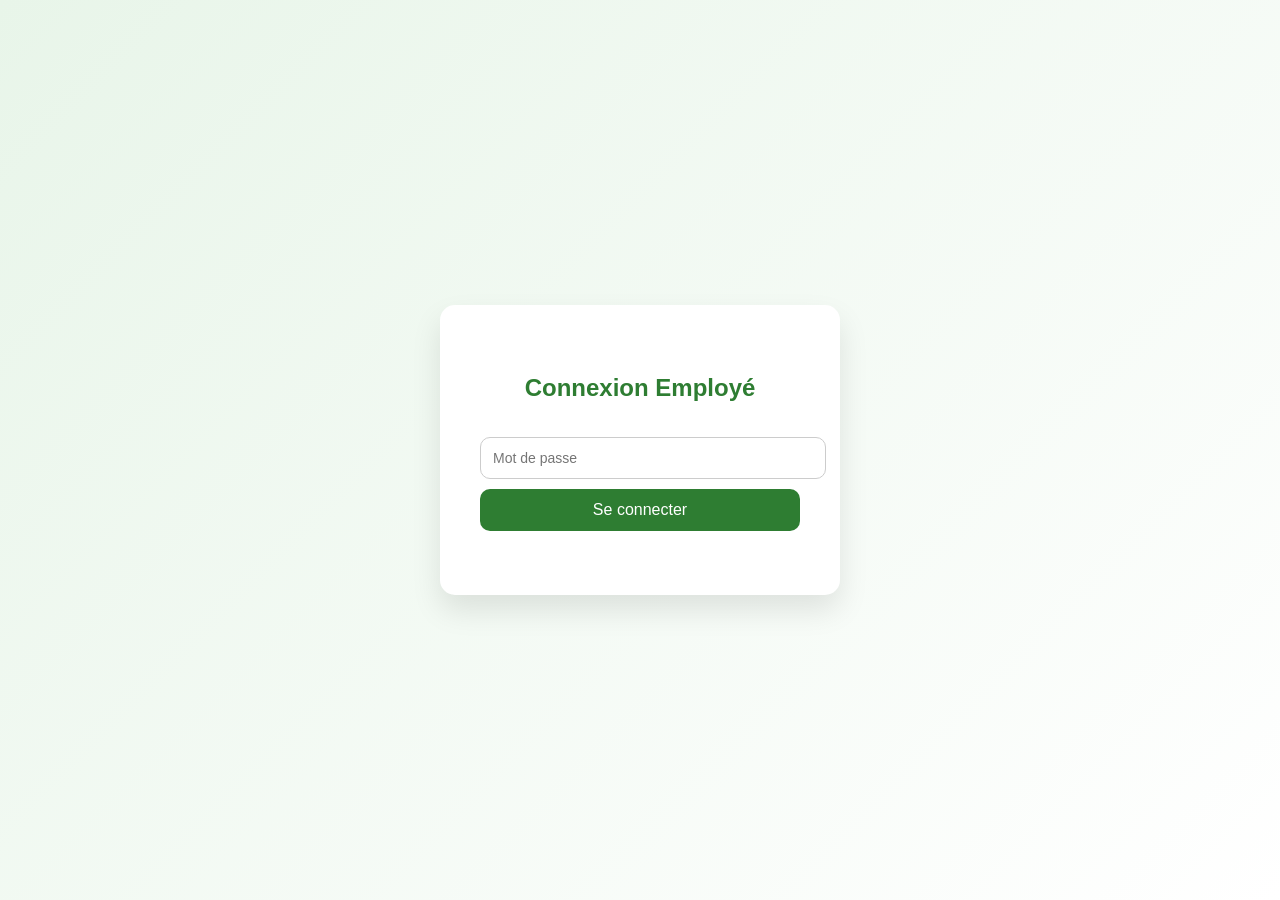
<file: login.html>
<!DOCTYPE html>
<html lang="fr">
<head>
<meta charset="UTF-8">
<title>Connexion Admin - Pharmacy Harkat</title>
<link rel="stylesheet" href="style.css">
<style>
body {
  display:flex;
  justify-content:center;
  align-items:center;
  height:100vh;
  margin:0;
  font-family: 'Segoe UI', sans-serif;
  background: linear-gradient(135deg, #e8f5e9, #ffffff);
}

.login-box {
  background:white;
  padding:50px 40px;
  border-radius:15px;
  box-shadow:0 15px 30px rgba(0,0,0,0.1);
  text-align:center;
  width:320px;
  transition: transform 0.3s ease;
}

.login-box:hover {
  transform: scale(1.03);
}

.login-box h2 {
  margin-bottom:25px;
  color:#2e7d32;
}

.login-box input {
  width:100%;
  padding:12px;
  margin:10px 0;
  border-radius:10px;
  border:1px solid #ccc;
  font-size:14px;
}

.login-box button {
  padding:12px 20px;
  width:100%;
  background:#2e7d32;
  color:white;
  border:none;
  border-radius:10px;
  cursor:pointer;
  font-size:16px;
  transition:0.3s;
}

.login-box button:hover {
  background:#1b5e20;
}

.error-msg {
  color:red;
  font-size:14px;
  margin-top:10px;
  opacity:0;
  transition: opacity 0.3s;
}

.error-msg.show {
  opacity:1;
}
</style>
</head>
<body>

<div class="login-box">
  <h2>Connexion Employé</h2>
  <input type="password" id="pass" placeholder="Mot de passe">
  <button id="login-btn">Se connecter</button>
  <p class="error-msg" id="error-msg"></p>
</div>

<script>
// Mot de passe simple pour les employés internes
const EMPLOYEE_PASSWORD = "1234"; // tu peux changer ce mot de passe
const loginBtn = document.getElementById("login-btn");
const errorMsg = document.getElementById("error-msg");

loginBtn.addEventListener("click", function() {
  const pass = document.getElementById("pass").value.trim();
  if(pass === EMPLOYEE_PASSWORD){
    // Stocker l'état admin pour accès à admin.html
    localStorage.setItem("admin","true");
    // Redirection vers la page admin
    window.location.href = "admin.html";
  } else {
    errorMsg.innerText = "Mot de passe incorrect ❌";
    errorMsg.classList.add("show");
    setTimeout(() => errorMsg.classList.remove("show"), 2500);
  }
});

// Appuyer sur Entrée pour valider le mot de passe
document.getElementById("pass").addEventListener("keypress", function(e){
  if(e.key === "Enter") loginBtn.click();
});
</script>

</body>
</html>
</file>
<file: style.css>
body {
  margin: 0;
  font-family: 'Segoe UI', sans-serif;
  background: #f4f7f6;
  animation: fadeIn 0.6s ease;
}

h1, h2, h3 { font-weight:600;text-align:center; }
@keyframes fadeIn { from {opacity:0;transform:translateY(15px);} to {opacity:1;transform:translateY(0);} }

/* HEADER */
.header {
  display:flex;
  justify-content:space-between;
  align-items:center;
  padding:15px 30px;
  background:#fff;
  box-shadow:0 5px 20px rgba(0,0,0,0.05);
}
.logo { display:flex;align-items:center;gap:10px; }
.logo img { width:45px; border-radius:5px; }
nav a { margin:0 10px; text-decoration:none; color:#333; font-weight:500; }
nav a:hover { color:#2e7d32; }
.admin-btn { padding:6px 12px; background:#2e7d32; color:#fff; border-radius:5px; text-decoration:none; }

/* HERO */
.hero { text-align:center; padding:60px 20px; background:linear-gradient(135deg,#e8f5e9,#fff); }
.hero h1 { font-size:30px; }
.hero input { margin-top:20px; padding:12px; width:260px; border-radius:30px; border:1px solid #ddd; }

/* CATEGORIES */
.categories { padding:40px; }
.cat-grid { display:flex; flex-wrap:wrap; gap:15px; justify-content:center; }
.cat-card {
  background:white; padding:18px; border-radius:15px; text-align:center;
  font-size:16px; cursor:pointer; transition:0.3s; box-shadow:0 8px 20px rgba(0,0,0,0.05);
}
.cat-card:hover { transform:scale(1.03); background:#a5d6a7; }

/* PRODUCTS */
.products { padding:30px; }
.product-grid { display:grid; grid-template-columns:repeat(auto-fill,minmax(200px,1fr)); gap:20px; }
.product {
  background:white; border-radius:15px; overflow:hidden; box-shadow:0 8px 20px rgba(0,0,0,0.05);
}
.product img { width:100%; height:150px; object-fit:cover; }
.product h3 { margin:10px; font-size:15px; }
.product button {
  margin:10px; padding:10px; width:calc(100%-20px);
  background:#2e7d32; color:white; border:none; border-radius:10px; cursor:pointer;
}

/* NOUVEAUX PRODUITS */
.popular { padding:30px; }
.popular-row {
  display:flex; gap:15px; overflow-x:auto; padding-bottom:10px;
}
.popular-row div { min-width:150px; background:white; padding:10px; border-radius:10px; position:relative; }
.popular-row img { width:100%; border-radius:10px; }
.badge {
  position:absolute; top:8px; left:8px; background:linear-gradient(45deg,#2e7d32,#66bb6a);
  color:white; padding:4px 10px; font-size:11px; border-radius:12px; font-weight:bold; box-shadow:0 4px 10px rgba(0,0,0,0.2);
}

/* POPUP */
.popup {
  position:fixed; top:0; left:0; width:100%; height:100%;
  background:rgba(0,0,0,0.7); display:none; justify-content:center; align-items:center;
}
.popup-content {
  background:white; padding:20px; border-radius:15px;
  width:90%; max-width:350px; text-align:center;
}
.popup img { width:100%; border-radius:10px; margin-bottom:10px; }
.popup input, .popup textarea, .popup button {
  width:100%; margin-top:10px; padding:10px; border-radius:8px; border:1px solid #ccc;
}

/* FOOTER CRÉATIF */
.footer-creative {
  background: linear-gradient(90deg, #2e7d32, #1b5e20);
  color:white; padding:20px 40px; font-family:'Segoe UI', sans-serif;
}
.footer-content {
  display:flex; justify-content:space-between; align-items:center; flex-wrap:wrap;
}
.footer-left { display:flex; align-items:center; gap:10px; }
.footer-logo { width:50px; border-radius:8px; }
.footer-left span { font-weight:600; }
.footer-right { display:flex; gap:15px; }
.social-icon { font-size:20px; color:white; text-decoration:none; transition:transform 0.2s; }
.social-icon:hover { transform:scale(1.2); }
.footer-bottom { text-align:center; margin-top:15px; font-size:12px; color:#c8e6c9; }

/* ABOUT & CONTACT */
#about, #contact { text-align:center; padding:30px 20px; }
#about p, #contact p { color:#555; line-height:1.6; }

/* WHATSAPP FLOAT */
.whatsapp { position:fixed; bottom:20px; right:20px; background:#25D366; padding:15px; border-radius:50%; color:white; cursor:pointer; }

/* MOBILE */
@media(max-width:768px){
  .header { flex-direction:column; gap:10px; }
  .product-grid { grid-template-columns:1fr; }
  .cat-grid { flex-direction:column; align-items:center; }
  .footer-content { flex-direction:column; align-items:center; gap:10px; }
  .footer-right { gap:10px; }
}
.product, .popular-row div {
  opacity: 0;
  transform: translateY(20px);
  animation: fadeInUp 0.8s forwards;
}

@keyframes fadeInUp {
  to {
    opacity: 1;
    transform: translateY(0);
  }
}
.product, .popular-row div {
  opacity: 0;               /* invisible au départ */
  transform: translateY(20px);  /* décalé vers le bas */
  animation: fadeInUp 0.8s forwards; /* animation vers sa position normale */
}

@keyframes fadeInUp {
  to {
    opacity: 1;
    transform: translateY(0);
  }
}
.product img, .popular-row img {
  transition: transform 0.3s ease, box-shadow 0.3s ease;
  cursor: pointer;
}

.product img:hover, .popular-row img:hover {
  transform: scale(1.05);        /* zoom léger */
  box-shadow: 0 10px 20px rgba(0,0,0,0.3); /* ombre pour effet flottant */
}
.badge {
  animation: pulse 1.5s infinite;
}

@keyframes pulse {
  0%, 100% { transform: scale(1); }
  50% { transform: scale(1.2); }
}
.hero h1 {
  animation: slideIn 1s ease forwards;
  opacity: 0;
}

@keyframes slideIn {
  from { opacity: 0; transform: translateY(-30px); }
  to { opacity: 1; transform: translateY(0); }
}
/* Creative About & Contact */
.creative-section {
  padding: 60px 20px;
  background: linear-gradient(to right, #e8f5e9, #f1f8f5);
  border-radius: 15px;
  margin: 30px auto;
  max-width: 1200px;
}

.about-container {
  display: flex;
  flex-wrap: wrap;
  align-items: center;
  gap: 30px;
}

.about-image img {
  width: 100%;
  max-width: 400px;
  border-radius: 15px;
  box-shadow: 0 10px 25px rgba(0,0,0,0.1);
  transition: transform 0.3s;
}

.about-image img:hover {
  transform: scale(1.05);
}

.about-text h2 {
  font-size: 28px;
  margin-bottom: 15px;
  color: #2e7d32;
}

.about-text p {
  font-size: 16px;
  line-height: 1.7;
  color: #333;
}

.about-text ul {
  margin: 15px 0;
  list-style: disc inside;
}

.about-text button {
  padding: 12px 25px;
  background: #2e7d32;
  color: #fff;
  border: none;
  border-radius: 10px;
  cursor: pointer;
  transition: 0.3s;
}

.about-text button:hover {
  background: #1b5e20;
}

/* Contact */
.contact-cards {
  display: flex;
  flex-wrap: wrap;
  gap: 20px;
  justify-content: center;
  margin-top: 30px;
}

.contact-card {
  background: white;
  border-radius: 15px;
  padding: 25px;
  width: 250px;
  text-align: center;
  box-shadow: 0 10px 25px rgba(0,0,0,0.1);
  transition: transform 0.3s;
}

.contact-card:hover {
  transform: translateY(-5px);
}

.contact-card h3 {
  margin-bottom: 10px;
  color: #2e7d32;
}

.contact-card a {
  color: #25D366;
  text-decoration: none;
  font-weight: 600;
}

.contact-card a:hover {
  text-decoration: underline;
}

/* Mobile */
@media(max-width:768px) {
  .about-container {
    flex-direction: column;
  }

  .contact-cards {
    flex-direction: column;
    align-items: center;
  }
}
/* Affichage horizontal des produits dans admin */
.product-list-horizontal {
  display: flex;          /* alignement horizontal */
  flex-wrap: wrap;        /* passe à la ligne si l'espace est insuffisant */
  gap: 20px;              /* espace entre chaque produit */
  justify-content: flex-start;
}

.product-list-horizontal .product {
  flex: 0 0 300px;        /* largeur fixe de chaque produit */
  display: flex;
  flex-direction: column; /* image + infos verticalement dans chaque carte */
  align-items: center;
  padding: 10px;
  border-radius: 10px;
  box-shadow: 0 5px 15px rgba(0,0,0,0.05);
}
</file>
